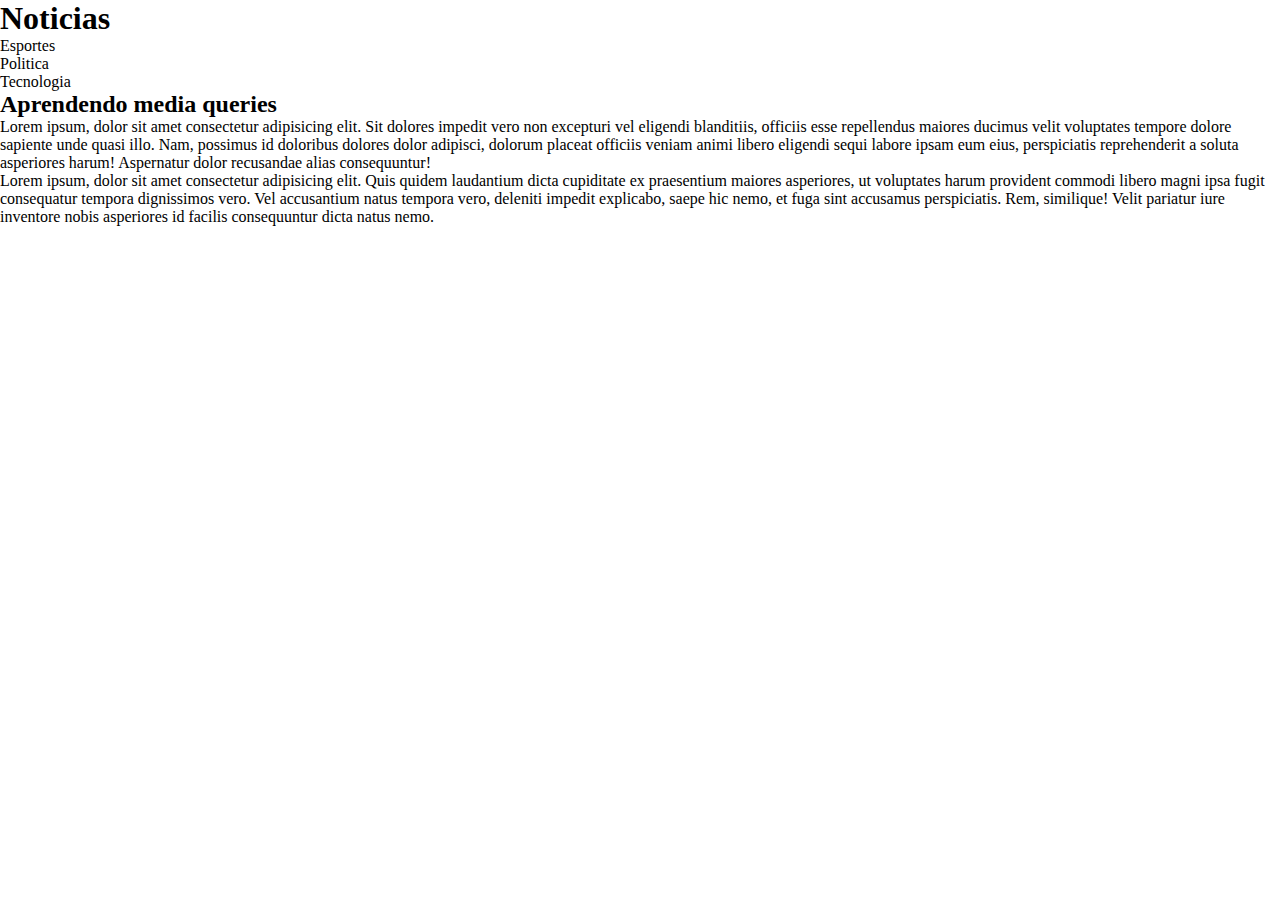
<file: ex026/imagens/mq001/index.html>
<!DOCTYPE html>
<html lang="en">
<head>
    <meta charset="UTF-8">
    <meta name="viewport" content="width=device-width, initial-scale=1.0">
    <title>MediaQuery001</title>
    <link rel="stylesheet" href="estilos/tela.css" media="screen">
    <link rel="stylesheet" href="estilos/impressora.css" media="print">

</head>
<body>
    <header>

        <h1>Noticias</h1>
        <menu>
            <ul>
                <li>Esportes</li>
                <li>Politica</li>
                <li>Tecnologia</li>
            </ul>
        </menu>
    </header>

    <main>
        <article>
            <h2>Aprendendo media queries</h2>
            <p>Lorem ipsum, dolor sit amet consectetur adipisicing elit. Sit dolores impedit vero non excepturi vel eligendi blanditiis, officiis esse repellendus maiores ducimus velit voluptates tempore dolore sapiente unde quasi illo.
            Nam, possimus id doloribus dolores dolor adipisci, dolorum placeat officiis veniam animi libero eligendi sequi labore ipsam eum eius, perspiciatis reprehenderit a soluta asperiores harum! Aspernatur dolor recusandae alias consequuntur!</p>
            <p>Lorem ipsum, dolor sit amet consectetur adipisicing elit. Quis quidem laudantium dicta cupiditate ex praesentium maiores asperiores, ut voluptates harum provident commodi libero magni ipsa fugit consequatur tempora dignissimos vero.
            Vel accusantium natus tempora vero, deleniti impedit explicabo, saepe hic nemo, et fuga sint accusamus perspiciatis. Rem, similique! Velit pariatur iure inventore nobis asperiores id facilis consequuntur dicta natus nemo.</p>
        </article>
    </main>

</body>
</html>
</file>
<file: ex026/imagens/mq001/estilos/tela.css>
/* Estilo para telas */

*{
    margin: 0px;
    padding: 0px;
}

html{
    font-size: 1em;
}
</file>
<file: ex026/imagens/mq001/estilos/impressora.css>
/* Estilos pra impressoras */

*{
    margin: 10px;
    padding: 10px;
}

html{
    font-family: 'Courier New', Courier, monospace;
    font-size: 1.5em;
    line-height: 1.5em;
}

menu{
    display: none;
}


article::after{
    content: 'Parabess';
}
</file>
